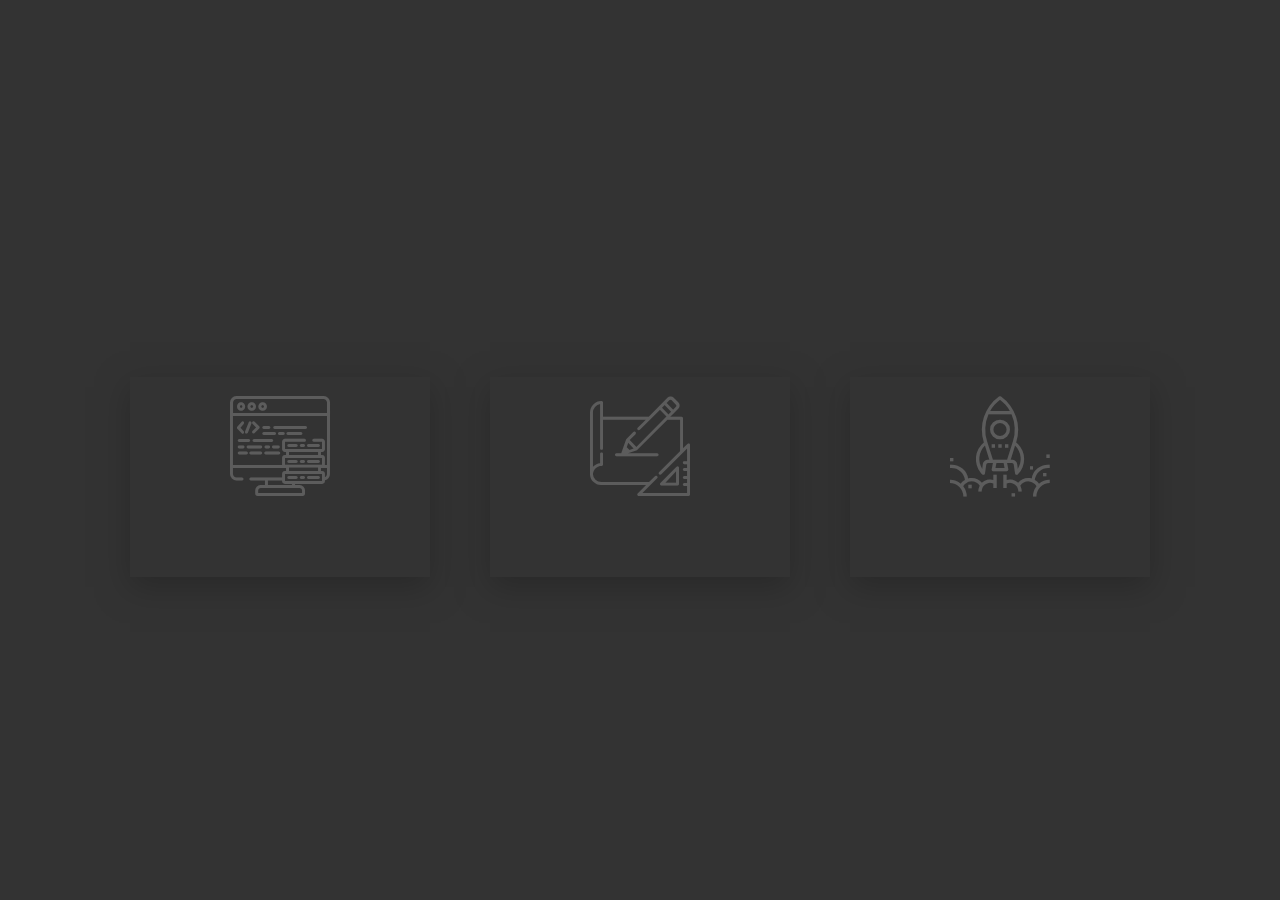
<file: index.html>
<!DOCTYPE html>
<html lang="en">

<head>
    <meta charset="UTF-8">
    <meta name="viewport" content="width=device-width, initial-scale=1.0">
    <link rel="stylesheet" href="./font/style.css">
    <link rel="stylesheet" href="./style.css">
    <title>Card</title>
</head>

<body>
    <div class="container">
        <div class="card">
            <div class="card__content">
                <span class="card__image icon-icon-code"></span>
                <h3 class="card__heading">Code</h3>
            </div>
            <div class="card__text">
                <p>Lorem ipsum dolor sit amet consectetur adipisicing elit. Non illum sit in dolor perferendis corporis
                    laborum</p>
                <a class="card__link" href="#">Read More</a>
            </div>
        </div>
        <div class="card">
            <div class="card__content">
                <span class="card__image icon-icon-design"></span>
                <h3 class="card__heading">Design</h3>
            </div>
            <div class="card__text">
                <p>Lorem ipsum dolor sit amet consectetur adipisicing elit. Non illum sit in dolor perferendis corporis
                    laborum</p>
                <a class="card__link" href="#">Read More</a>
            </div>
        </div>
        <div class="card">
            <div class="card__content">
                <span class=" card__image icon-icon-launch"></span>
                <h3 class="card__heading">Launch</h3>
            </div>
            <div class="card__text">
                <p>Lorem ipsum dolor sit amet consectetur adipisicing elit. Non illum sit in dolor perferendis corporis
                    laborum</p>
                <a class="card__link" href="#">Read More</a>
            </div>
        </div>
    </div>
</body>

</html>
</file>
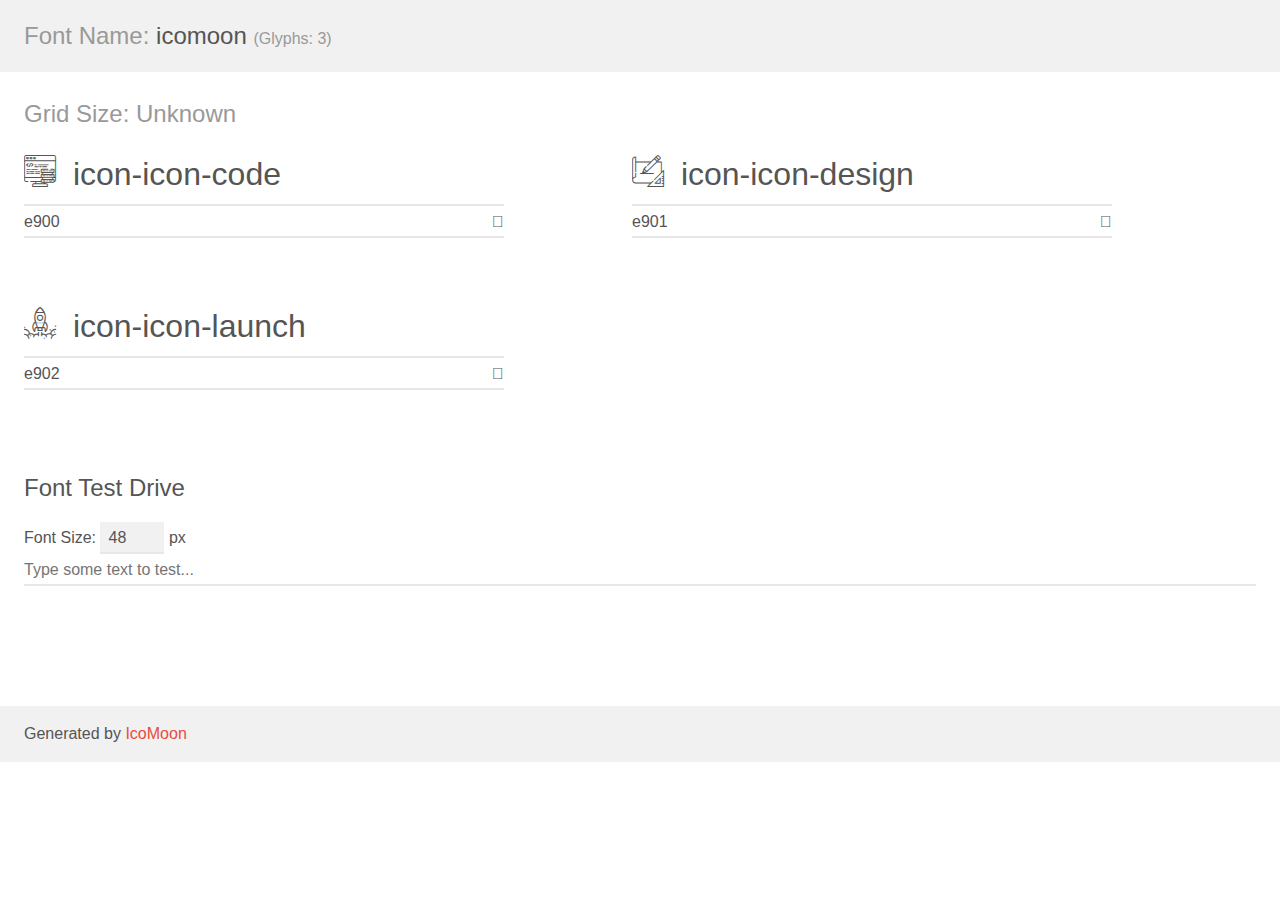
<file: font/demo.html>
<!doctype html>
<html>
<head>
    <meta charset="utf-8">
    <title>IcoMoon Demo</title>
    <meta name="description" content="An Icon Font Generated By IcoMoon.io">
    <meta name="viewport" content="width=device-width, initial-scale=1">
    <link rel="stylesheet" href="demo-files/demo.css">
    <link rel="stylesheet" href="style.css"></head>
<body>
    <div class="bgc1 clearfix">
        <h1 class="mhmm mvm"><span class="fgc1">Font Name:</span> icomoon <small class="fgc1">(Glyphs:&nbsp;3)</small></h1>
    </div>
    <div class="clearfix mhl ptl">
        <h1 class="mvm mtn fgc1">Grid Size: Unknown</h1>
        <div class="glyph fs1">
            <div class="clearfix bshadow0 pbs">
                <span class="icon-icon-code"></span>
                <span class="mls"> icon-icon-code</span>
            </div>
            <fieldset class="fs0 size1of1 clearfix hidden-false">
                <input type="text" readonly value="e900" class="unit size1of2" />
                <input type="text" maxlength="1" readonly value="&#xe900;" class="unitRight size1of2 talign-right" />
            </fieldset>
            <div class="fs0 bshadow0 clearfix hidden-true">
                <span class="unit pvs fgc1">liga: </span>
                <input type="text" readonly value="" class="liga unitRight" />
            </div>
        </div>
        <div class="glyph fs1">
            <div class="clearfix bshadow0 pbs">
                <span class="icon-icon-design"></span>
                <span class="mls"> icon-icon-design</span>
            </div>
            <fieldset class="fs0 size1of1 clearfix hidden-false">
                <input type="text" readonly value="e901" class="unit size1of2" />
                <input type="text" maxlength="1" readonly value="&#xe901;" class="unitRight size1of2 talign-right" />
            </fieldset>
            <div class="fs0 bshadow0 clearfix hidden-true">
                <span class="unit pvs fgc1">liga: </span>
                <input type="text" readonly value="" class="liga unitRight" />
            </div>
        </div>
        <div class="glyph fs1">
            <div class="clearfix bshadow0 pbs">
                <span class="icon-icon-launch"></span>
                <span class="mls"> icon-icon-launch</span>
            </div>
            <fieldset class="fs0 size1of1 clearfix hidden-false">
                <input type="text" readonly value="e902" class="unit size1of2" />
                <input type="text" maxlength="1" readonly value="&#xe902;" class="unitRight size1of2 talign-right" />
            </fieldset>
            <div class="fs0 bshadow0 clearfix hidden-true">
                <span class="unit pvs fgc1">liga: </span>
                <input type="text" readonly value="" class="liga unitRight" />
            </div>
        </div>
    </div>

    <!--[if gt IE 8]><!-->
    <div class="mhl clearfix mbl">
        <h1>Font Test Drive</h1>
        <label>
            Font Size: <input id="fontSize" type="number" class="textbox0 mbm"
            min="8" value="48" />
            px
        </label>
        <input id="testText" type="text" class="phl size1of1 mvl"
        placeholder="Type some text to test..." value=""/>
        <div id="testDrive" class="icon-" style="font-family: icomoon">&nbsp;
        </div>
    </div>
    <!--<![endif]-->
    <div class="bgc1 clearfix">
        <p class="mhl">Generated by <a href="https://icomoon.io/app">IcoMoon</a></p>
    </div>

    <script src="demo-files/demo.js"></script>
</body>
</html>
</file>
<file: font/style.css>
@font-face {
  font-family: 'icomoon';
  src:  url('fonts/icomoon.eot?vct8vp');
  src:  url('fonts/icomoon.eot?vct8vp#iefix') format('embedded-opentype'),
    url('fonts/icomoon.ttf?vct8vp') format('truetype'),
    url('fonts/icomoon.woff?vct8vp') format('woff'),
    url('fonts/icomoon.svg?vct8vp#icomoon') format('svg');
  font-weight: normal;
  font-style: normal;
  font-display: block;
}

[class^="icon-"], [class*=" icon-"] {
  /* use !important to prevent issues with browser extensions that change fonts */
  font-family: 'icomoon' !important;
  speak: none;
  font-style: normal;
  font-weight: normal;
  font-variant: normal;
  text-transform: none;
  line-height: 1;

  /* Better Font Rendering =========== */
  -webkit-font-smoothing: antialiased;
  -moz-osx-font-smoothing: grayscale;
}

.icon-icon-code:before {
  content: "\e900";
}
.icon-icon-design:before {
  content: "\e901";
}
.icon-icon-launch:before {
  content: "\e902";
}
</file>
<file: style.css>
*,
*::before,
*::after {
    margin: 0;
    padding: 0;
    box-sizing: inherit;
}

html {
    font-size: 10px;
}

body {
    box-sizing: border-box;
    min-height: 100vh;
    background-color: #333;
    display: flex;
    justify-content: center;
    align-items: center;
    font-family: consolas;
}

.container {
    position: relative;
    padding: 10rem;
    display: flex;
    justify-content: space-around;
    flex-wrap: wrap;
    text-align: center;
}

.card {
    display: flex;
    justify-content: center;
    align-items: center;
    flex-direction: column;
    font-size: 16px;
    width: 30rem;
    transition: all 2s;
    margin: 3rem;
}

.card__content {
    position: relative;
    background-color: #333;
    width: 100%;
    color: #333;
    display: flex;
    justify-content: center;
    align-items: center;
    flex-direction: column;
    font-size: 16px;
    height: 20rem;
    opacity: .2;
    transition: all 1s;
    transform: translateY(10rem);
    box-shadow: 0 1rem 3rem rgba(0, 0, 0, 1);
}

.card:hover .card__content {
    opacity: 1;
    color: #fff;
    background-color: #ff0057;
    transform: translateY(0);
}


.card__image {
    margin-bottom: 2rem;
    width: 10rem;
    font-size: 10rem;
    opacity: 1;
    color: #fff;
}

.card:hover .card__content .card__image {
    color: #fff;
}

.card__heading {
    margin-bottom: 2rem;
}

.card__text {
    opacity: 0;
    background-color: #eee;
    padding: 2rem;
    transition: all 1s;
    transform: translateY(-10rem);
    text-align: left;
}

.card:hover .card__text {
    opacity: 1;
    transform: translateY(0);
}

.card__text p {
    margin-bottom: 2rem;
}

.card__link:link,
.card__link:active {
    text-decoration: none;
    border: 2px solid #333;
    padding: 5px 10px;
    color: #333;
    display: inline-block;
    transition: all .5s;
}

.card__link:hover,
.card__link:hover:active {
    text-decoration: none;
    color: #fff;
    background-color: #333;
    box-shadow: 0 1rem 2rem #333;
    border: 2px solid #333;
}

.card__link:hover:active {
    transform: translateY(-3px);
}
</file>
<file: font/demo-files/demo.css>
body {
  padding: 0;
  margin: 0;
  font-family: sans-serif;
  font-size: 1em;
  line-height: 1.5;
  color: #555;
  background: #fff;
}
h1 {
  font-size: 1.5em;
  font-weight: normal;
}
small {
  font-size: .66666667em;
}
a {
  color: #e74c3c;
  text-decoration: none;
}
a:hover, a:focus {
  box-shadow: 0 1px #e74c3c;
}
.bshadow0, input {
  box-shadow: inset 0 -2px #e7e7e7;
}
input:hover {
  box-shadow: inset 0 -2px #ccc;
}
input, fieldset {
  font-family: sans-serif;
  font-size: 1em;
  margin: 0;
  padding: 0;
  border: 0;
}
input {
  color: inherit;
  line-height: 1.5;
  height: 1.5em;
  padding: .25em 0;
}
input:focus {
  outline: none;
  box-shadow: inset 0 -2px #449fdb;
}
.glyph {
  font-size: 16px;
  width: 15em;
  padding-bottom: 1em;
  margin-right: 4em;
  margin-bottom: 1em;
  float: left;
  overflow: hidden;
}
.liga {
  width: 80%;
  width: calc(100% - 2.5em);
}
.talign-right {
  text-align: right;
}
.talign-center {
  text-align: center;
}
.bgc1 {
  background: #f1f1f1;
}
.fgc1 {
  color: #999;
}
.fgc0 {
  color: #000;
}
p {
  margin-top: 1em;
  margin-bottom: 1em;
}
.mvm {
  margin-top: .75em;
  margin-bottom: .75em;
}
.mtn {
  margin-top: 0;
}
.mtl, .mal {
  margin-top: 1.5em;
}
.mbl, .mal {
  margin-bottom: 1.5em;
}
.mal, .mhl {
  margin-left: 1.5em;
  margin-right: 1.5em;
}
.mhmm {
  margin-left: 1em;
  margin-right: 1em;
}
.mls {
  margin-left: .25em;
}
.ptl {
  padding-top: 1.5em;
}
.pbs, .pvs {
  padding-bottom: .25em;
}
.pvs, .pts {
  padding-top: .25em;
}
.unit {
  float: left;
}
.unitRight {
  float: right;
}
.size1of2 {
  width: 50%;
}
.size1of1 {
  width: 100%;
}
.clearfix:before, .clearfix:after {
  content: " ";
  display: table;
}
.clearfix:after {
  clear: both;
}
.hidden-true {
  display: none;
}
.textbox0 {
  width: 3em;
  background: #f1f1f1;
  padding: .25em .5em;
  line-height: 1.5;
  height: 1.5em;
}
#testDrive {
  display: block;
  padding-top: 24px;
  line-height: 1.5;
}
.fs0 {
  font-size: 16px;
}
.fs1 {
  font-size: 32px;
}
</file>
